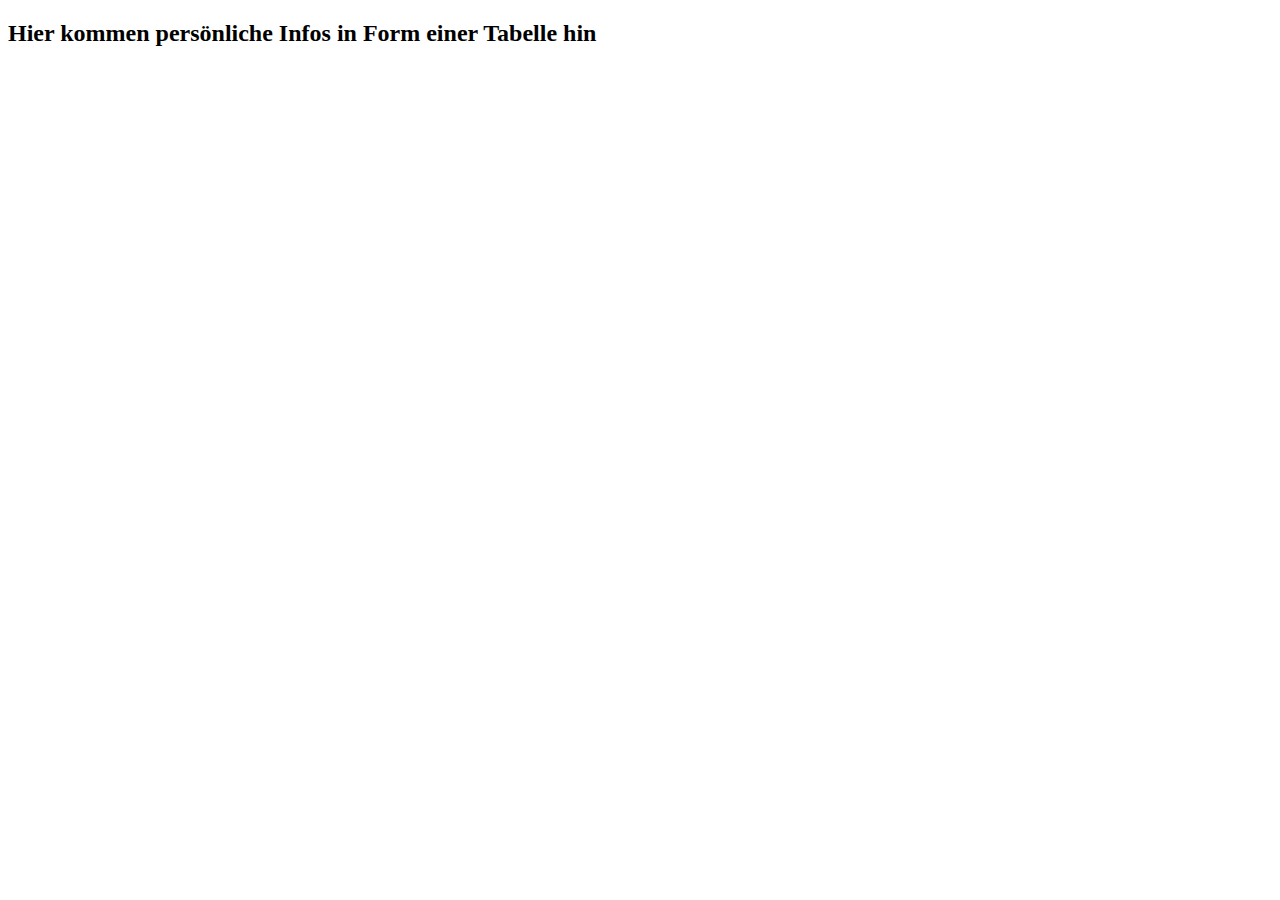
<file: DiskreteStrukturen.html>
<!DOCTYPE html>
<html>
    <head>
        <title>Persönliche Infos</title>
        <meta charset="utf-8">
        <link rel="stylesheet" href="styleSheet.css">
    </head>
    <body>
        <h2>Hier kommen persönliche Infos in Form einer Tabelle hin</h2>
    </body>
</html>
</file>
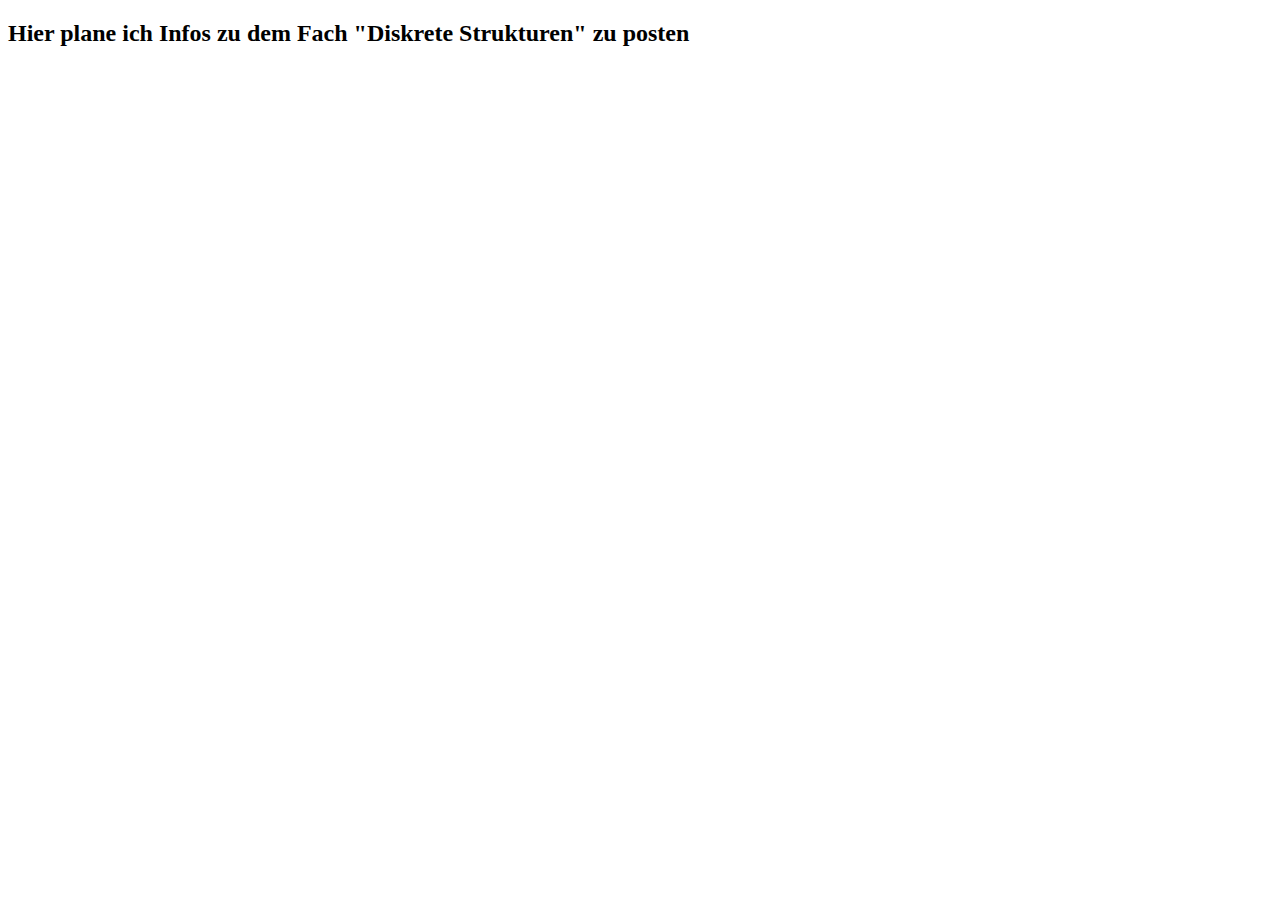
<file: DS.html>
<!DOCTYPE html>
<html>
    <head>
        <title>Dsikrete Strukturen</title>
        <meta charset="utf-8">
        <link rel="stylesheet" href="styleSheet.css">
    </head>
    <body>
        <h2>Hier plane ich Infos zu dem Fach "Diskrete Strukturen" zu posten</h2>
    </body>
</html>
</file>
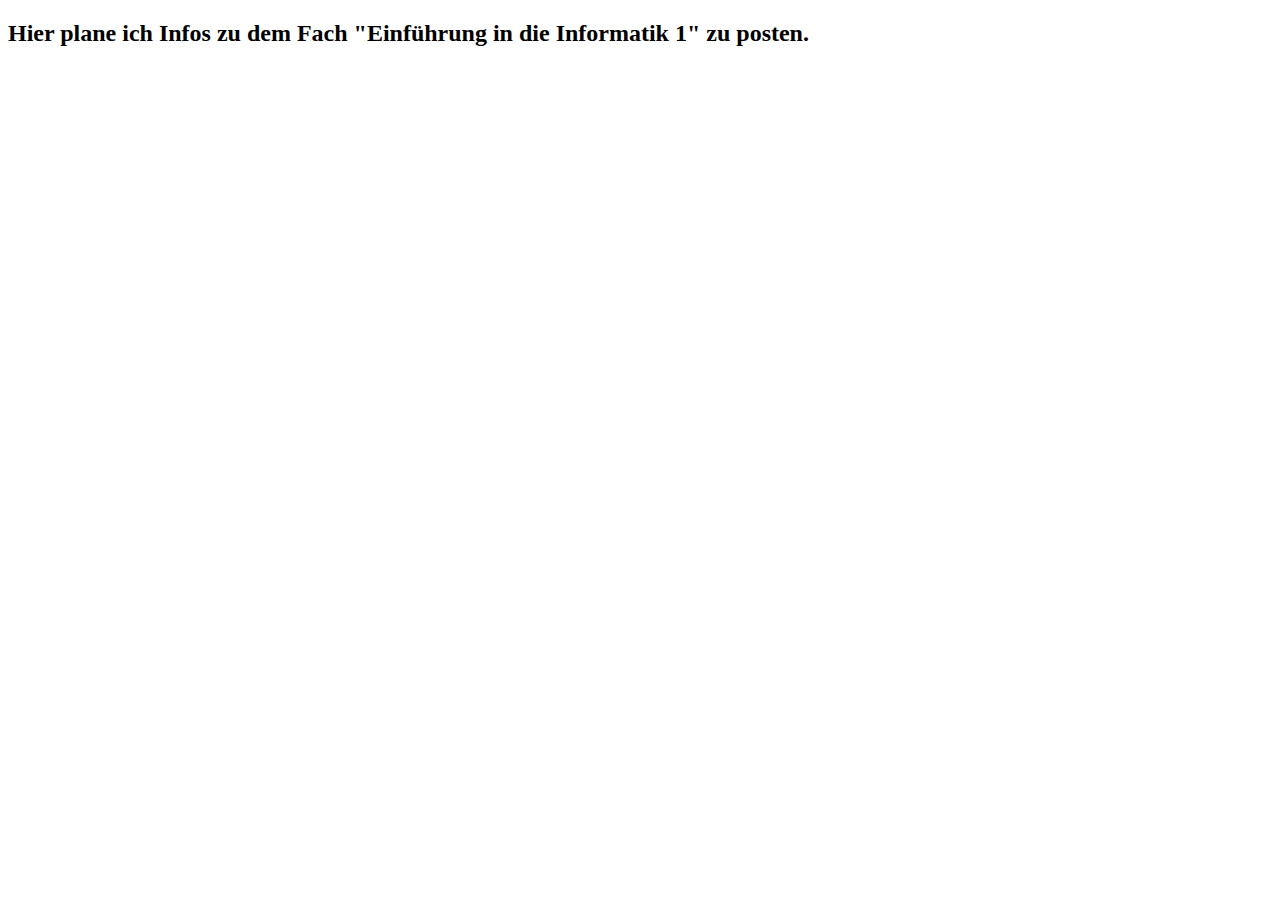
<file: EIDI.html>
<!DOCTYPE html>
<html>
    <head>
        <title>Einführung in die Informatik</title>
        <meta charset="utf-8">
        <script src="jquery-3.4.1.js"></script> 
    </head>
    <body>
        <h2>Hier plane ich Infos zu dem Fach "Einführung in die Informatik 1" zu posten.</h2>
    </body>
</html>
</file>
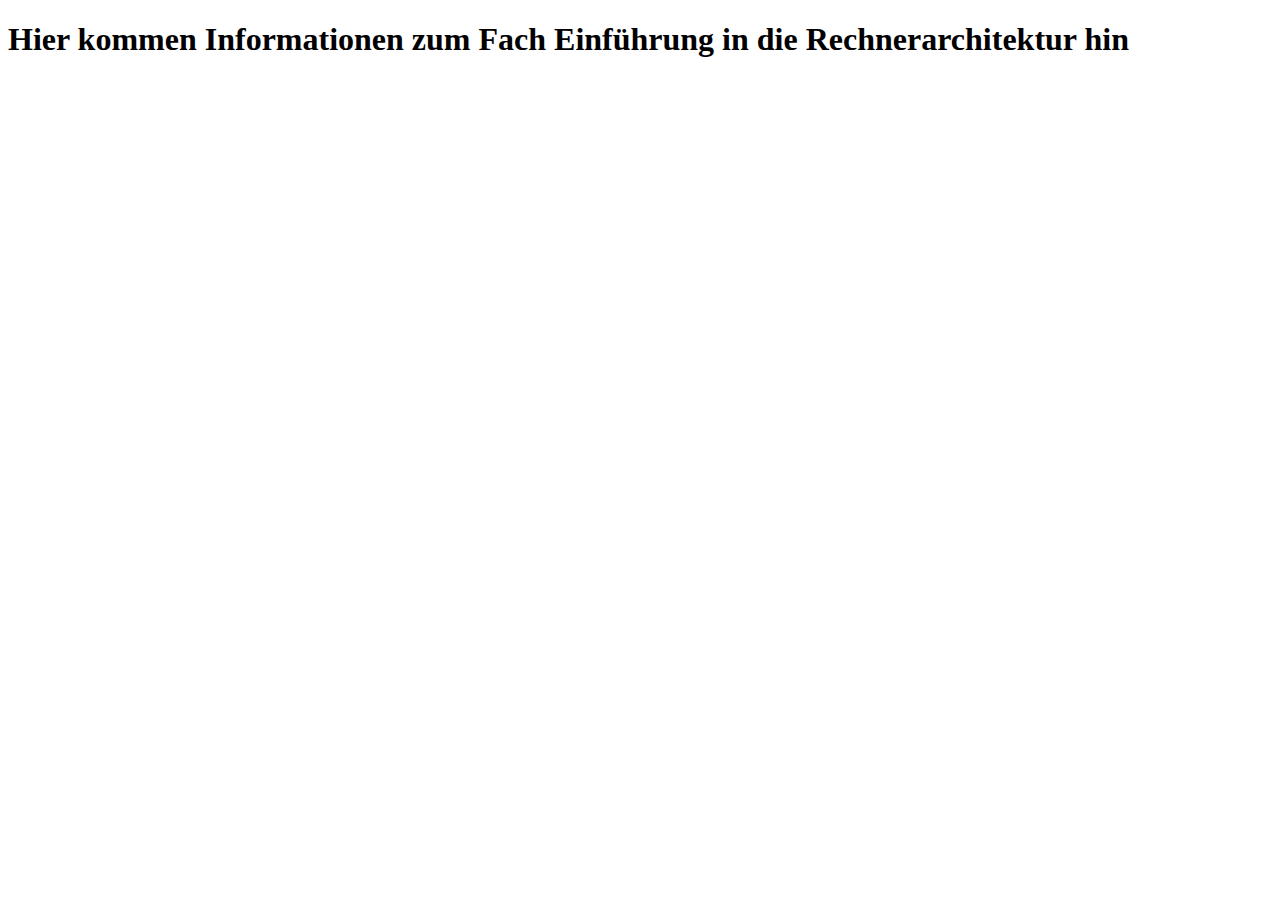
<file: ERA.html>
<!DOCTYPE html>
   <html>
         <head>
             <title>Einführung in die Rechnerarchitektur</title>
         </head>
         <body>
             <h1>Hier kommen Informationen zum Fach Einführung in die Rechnerarchitektur hin</h1>
         </body>
     </html>
</file>
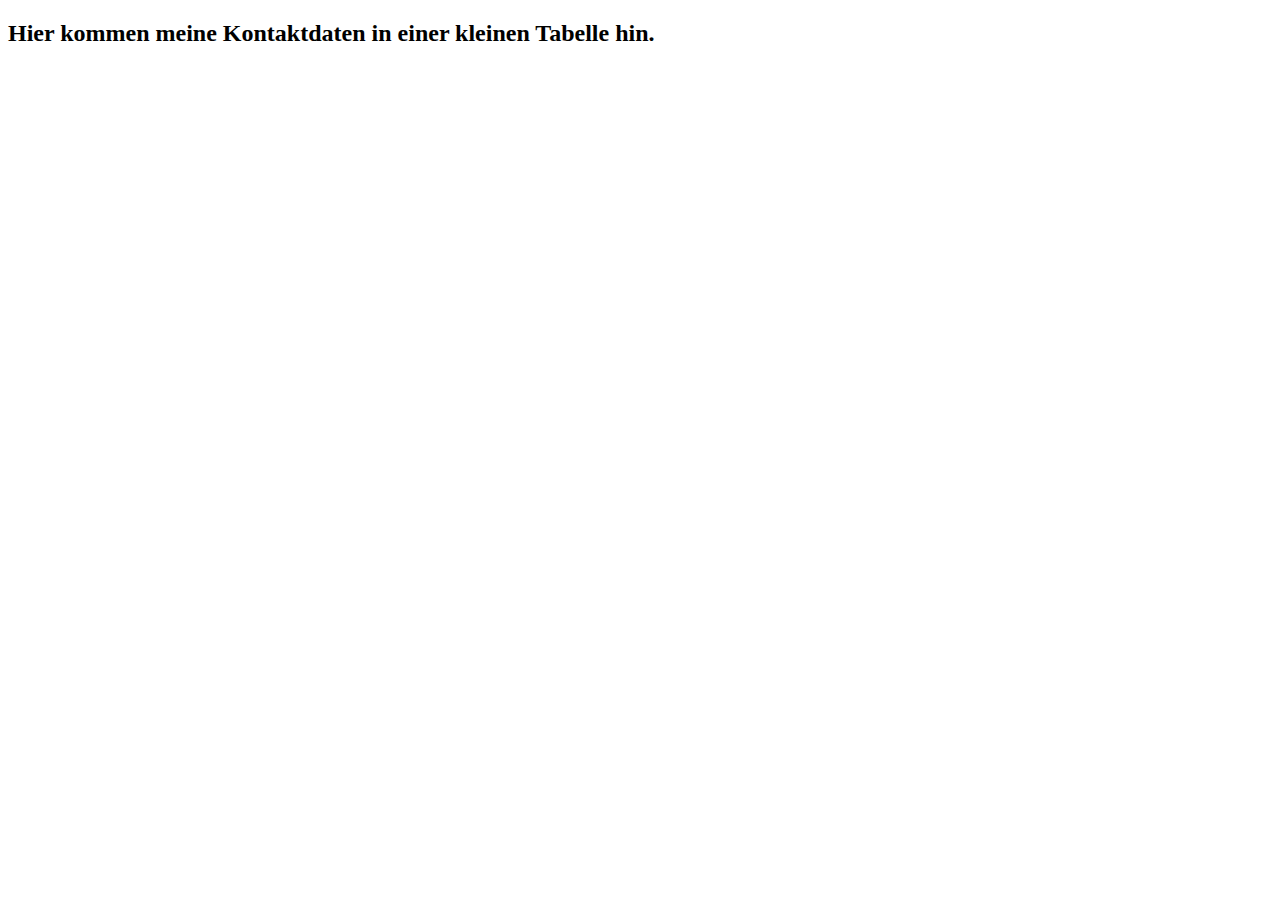
<file: impressum.html>
<!DOCTYPE html>
<html>
    <head>
        <title>Impressum</title>
        <meta charset="utf-8">
        <script src="jquery-3.4.1.js"></script>


    </head>
    <body>
        <h2>Hier kommen meine Kontaktdaten in einer kleinen Tabelle hin.</h2>
    </body>
</html>
</file>
<file: styleSheet.css>
.body{
    background-color: white;
    font-family: 'Baloo Thambi 2', cursive;
}
.header{
    position: relative;
    width: 95%;
    height: 100%;
    text-align: center;
    padding: 10px;
    box-shadow: 0px 0px 4px black;
    border-radius: 3px;
    margin: 0px auto;
}
.Person{
    position: relative;
    display: inline-block;
    color: #2D4571;
    text-decoration: none;
    border: white solid 1px;
    padding: 1px;
    border-radius: 3px;
    background-color: white;
    margin: 0px 10px;
}
.Person:hover{
    color:#7689A9;
    text-decoration: underline;
}
.intro{
    margin-top: 5px;
    border: solid 2px #2D4571;
    height: 100%;
    padding: 7px;
    border-radius: 4px;
}
.intro-header{
    margin-bottom: 5px;
}
.willkommen{
    font-size: 18px;
    font-weight: bold;
}
.ps{
    font-style: italic;
}
</file>
